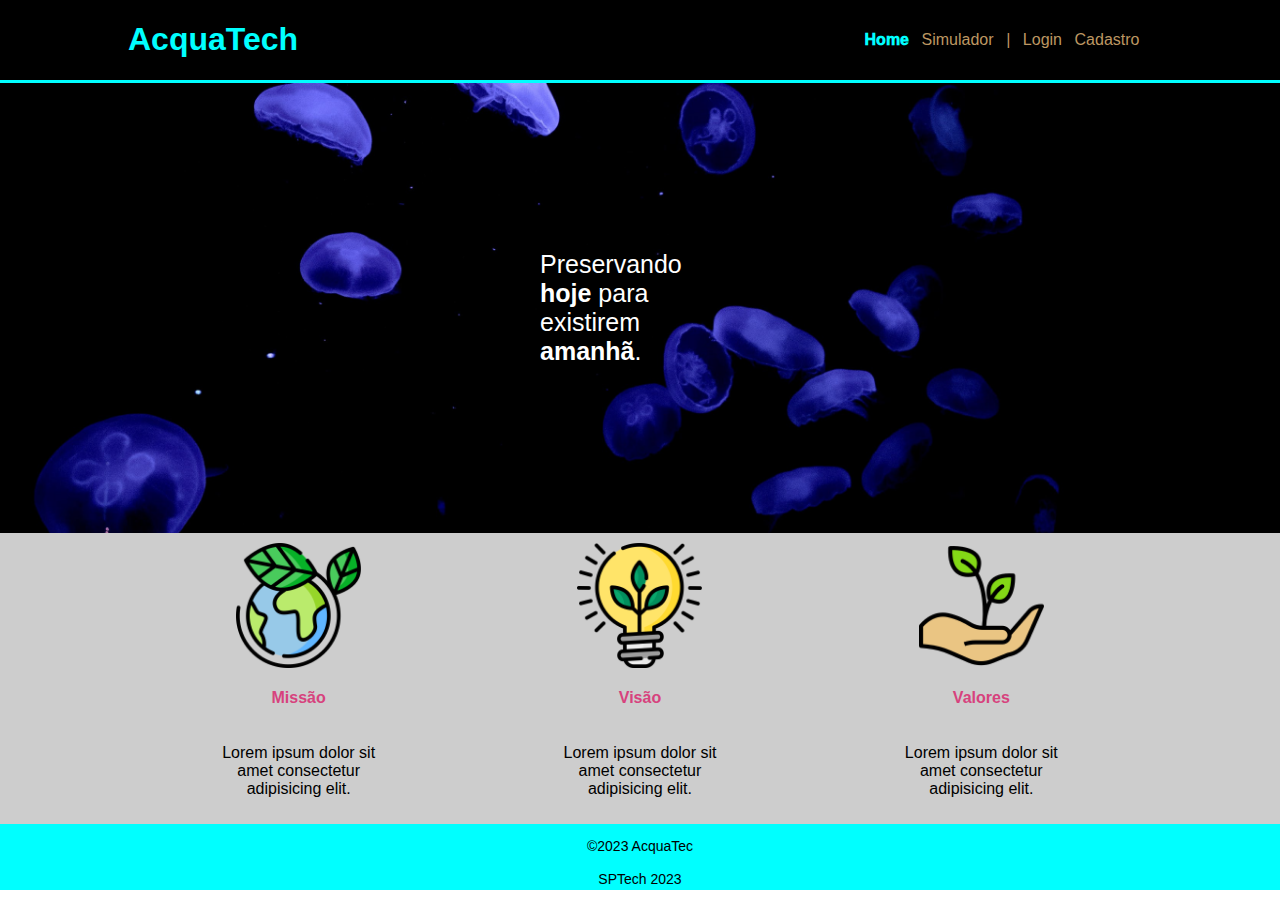
<file: index.html>
<!DOCTYPE html>
<html lang="en">

<head>
    <meta charset="UTF-8">
    <meta http-equiv="X-UA-Compatible" content="IE=edge">
    <meta name="viewport" content="width=device-width, initial-scale=1.0">
    <title>HOME - AcquaTec</title>
    <link rel="shortcut icon" href="img/favicon2.ico" type="image/x-icon">
    <link rel="stylesheet" href="css/style.css">
</head>

<body>
    <!-- Começo do Header -->
    <div class="header">
        <div class="container">
            <h1 class="logo">AcquaTech</h1>
            <ul class="navBar">
                <li id="aqui">Home</li>
                <li> <a href="https://www.google.com.br/">Simulador</a></li>
                <li>|</li>
                <li> <a href="login.html">Login</a></li>
                <li> <a href="cadastro.html">Cadastro</a></li>
            </ul>
        </div>
    </div>
    <!-- Fim do Header -->
    
    <!-- Começo do Banner -->
    <div class="banner">
        <div class="container">
            <p>
                Preservando <span>hoje</span> para existirem <span>amanhã</span>.
            </p>
        </div>
    </div>
    <!-- Fim do Banner -->

    <!-- Começo do Social -->
    <div class="social">
        <div class="container">
            <div class="card">
                <img src="img/planet-earth_color.png" alt="Planeta - Missão">
                <h4>Missão</h4>
                <p>Lorem ipsum dolor sit amet consectetur adipisicing elit.</p>
            </div>
            <div class="card">
                <img src="img/lightbulb_color.png" alt="Lâmpada - Visão">
                <h4>Visão</h4>
                <p>Lorem ipsum dolor sit amet consectetur adipisicing elit.</p>
            </div>
            <div class="card">
                <img src="img/growth_color.png" alt="Mão - Valores">
                <h4>Valores</h4>
                <p>Lorem ipsum dolor sit amet consectetur adipisicing elit.</p>
            </div>
        </div>
    </div>
    <!-- Fim do Social -->

    <!-- Começo do Footer -->
    <div class="footer">
        <div class="container">
            <p>©2023 AcquaTec</p>
            <p>SPTech 2023</p>
        </div>
    </div>
    <!-- Começo do Footer -->
</body>

</html>
</file>
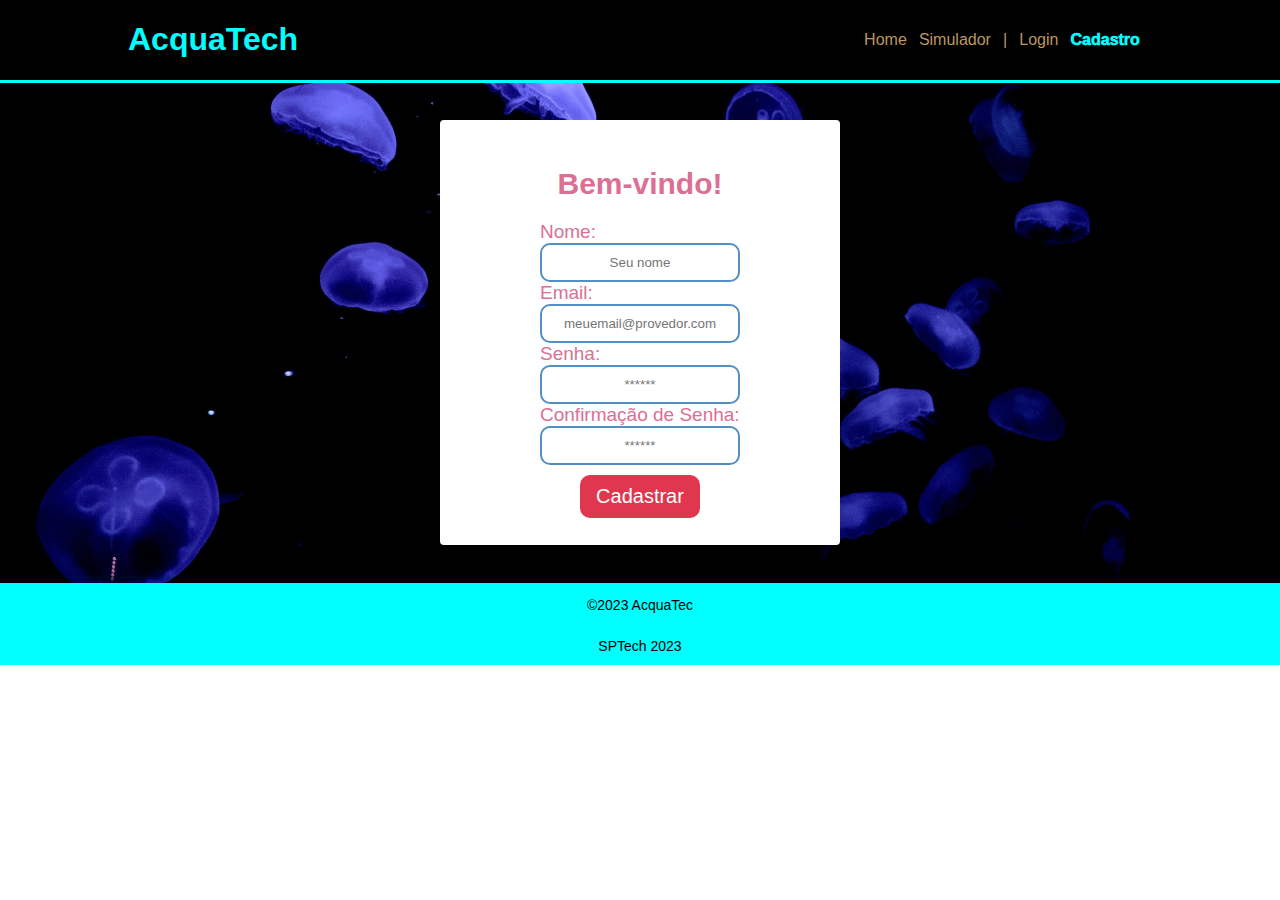
<file: cadastro.html>
<!DOCTYPE html>
<html lang="en">
<head>
    <meta charset="UTF-8">
    <meta http-equiv="X-UA-Compatible" content="IE=edge">
    <meta name="viewport" content="width=device-width, initial-scale=1.0">
    <title>CADASTRO - Acquatec</title>
    <link rel="shortcut icon" href="img/favicon2.ico" type="image/x-icon">
    <link rel="stylesheet" href="css/estilocadastro.css">
</head>
<body>
    <!-- Começo Header -->
    <div class="header">
        <div class="container">
            <h1 class="titulo">AcquaTech</h1>

            <ul class="navBar">
                <li> <a href="index.html">Home</a></li>
                <li>Simulador</li>
                <li>|</li>
                <li><a href="login.html">Login</a></li>
                <li id="aqui">Cadastro</li>
            </ul>
        </div>
    </div>
    <!-- Fim do Header -->

    <!-- Começo do Banner -->

        <div class="banner">
            <div class="container">
                <div class="caixa_formulario">
                    <h1>Bem-vindo!</h1>
                    <div class="formulario">
                        
                        <span>Nome:</span>
                        <input id="input_nome" type="text" placeholder="Seu nome">

                        <span>Email:</span>
                        <input id="input_email" type="email" placeholder="meuemail@provedor.com">

                        <span>Senha:</span>
                        <input id="input_senha" type="password" placeholder="******">

                        <span>Confirmação de Senha:</span>
                        <input id="input_confirma_senha" type="password" placeholder="******">

                        <button>Cadastrar</button>
                    </div>

                </div>
            </div>
        </div>
        <!-- Fim do Banner -->

        <!-- Começo do Footer -->
        
        <div class="footer">
            <div class="container">
                <p>©2023 AcquaTec</p>
                <p>SPTech 2023</p>
            </div>
        </div>
        <!-- Começo do Footer -->
   
</body>
</html>
</file>
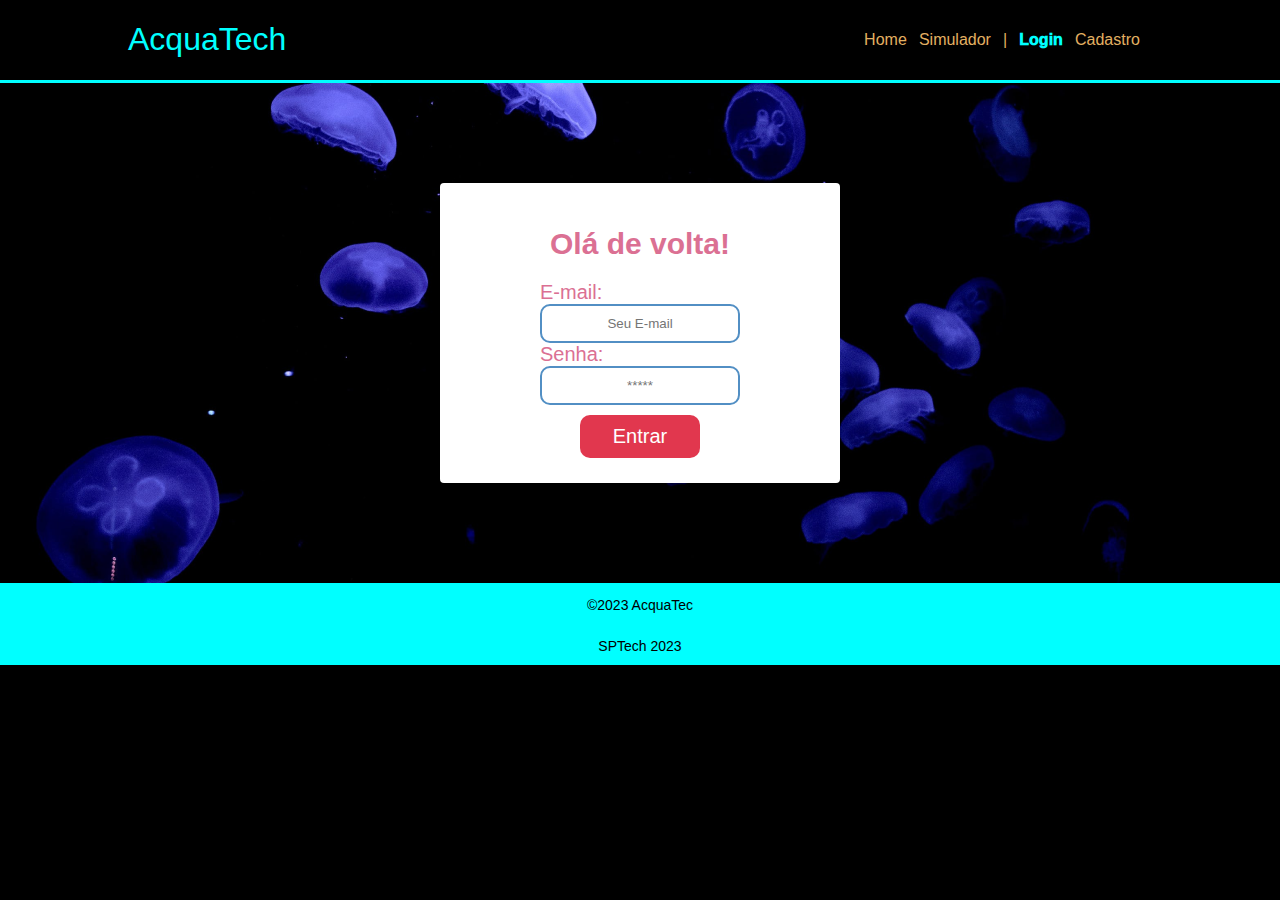
<file: login.html>
<!DOCTYPE html>
<html lang="en">

<head>
    <meta charset="UTF-8">
    <meta http-equiv="X-UA-Compatible" content="IE=edge">
    <meta name="viewport" content="width=device-width, initial-scale=1.0">
    <title>LOGIN - AquaTech</title>

    <link rel="shortcut icon" href="img/favicon2.ico" type="image/x-icon">
    <!-- Aqui colocamos o link para o arquivo de estilização-->
    <link rel="stylesheet" href="css/estilo.css">
    <link rel="stylesheet" href="css/formulario-estilo.css">
</head>

<body>
    <!-- Começo do Header -->
    <div class="header">
        <div class="container">
            <h1 class="titulo">AcquaTech</h1>

            <ul class="navBar">
                <li> <a href="index.html">Home</a></li>
                <li>Simulador</li>
                <li>|</li>
                <li id="aqui">Login</li>
                <li><a href="cadastro.html">Cadastro</a></li>
            </ul>
        </div>

    </div>
    <!-- Fim do Header -->

    <!-- Começo do Banner -->

    <div class="banner">
        <div class="container">
            <div class="caixa_formulario">
                <h1>Olá de volta!</h1>
                <div class="formulario">

                    <span>E-mail:</span>
                    <input id="email_input" type="email" placeholder="Seu E-mail">

                    <span>Senha:</span>
                    <input id="senha_input" type="password" placeholder="*****">

                    <button>Entrar</button>
                </div>
            </div>
        </div>
    </div>

    <!-- Fim do Banner -->

     <!-- Começo do Footer -->
     <div class="footer">
        <div class="container">
            <p>©2023 AcquaTec</p>
            <p>SPTech 2023</p>
        </div>
    </div>
    <!-- Começo do Footer -->

</body>

</html>
</file>
<file: css/style.css>
*{
    font-family: Arial;
}
body{
    margin: 0;
}

.container{
    display: flex;
    width: 80%;
    margin: auto;
}

/* Começo Header */

.header{
    width: 100%;
    background-color: black;
    border-bottom: solid aqua 3px;
}

.header .container{
    justify-content: space-between;
    align-items: center;
}

.logo{
    color: aqua;
}
.header ul #aqui {
    font-weight: 1000;
    color: aqua;
}
.navBar{
    width: 300px;
    display: flex;
    color: #bd9762;
    list-style: none;
    justify-content: space-evenly;
}

.navBar a {
    text-decoration: none;
    color: #bd9762;
}

/* Fim do Header */

/* Começo do Banner */

.banner{
    background-image: url(../img/bg-jelly-fish-para_outras_pags.png);
    background-size: cover;
    width: 100%;
    height: 450px;
}

.banner .container{
    justify-content: center;
    align-items: center;
    height: 100%;
}

.banner .container p{
    color: white;
    font-size: 25px;
    width: 200px;
}

.banner .container p span{
    font-weight: 800;
}

/* Fim do Banner */

/* Começo do Social */

.social{
    background-color: #cdcdcd;
}

.social .container .card img{
    width: 125px;
    height: 125px;
}

.social .container{
    justify-content: space-around;
}

.social .container .card{
    display: flex;
    flex-direction: column;
    align-items: center;
    padding: 10px;
}

.card h4{
    color: #d7427d;
}

.card p{
    width: 190px;
    text-align: center;
}

/* Fim do Social */

/* Começo do Footer */

.footer{
    width: 100%;
    background-color: aqua;
}

.footer .container{
    width: 80%;
    display: flex;
    flex-direction: column; 
    align-items: center;
}

.footer .container p{
    width: 150px;
    height: 5px;
    text-align: center;
    font-size: 14px;
}

/* Fim do Footer */
</file>
<file: css/estilocadastro.css>
*{
    font-family: Arial;
}
body{
    margin: 0;
}

.container{
    display: flex;
    width: 80%;
    margin: auto;
}

/* Começo do Header */

.header{
    width: 100%;
    background-color: black;
    border-bottom: solid aqua 3px;
}
.header .container{
    justify-content: space-between;
    align-items: center;
}
.titulo{
    color: aqua;
}
.header ul #aqui{
    font-weight: 1000;
    color: aqua;
}
.navBar{
    width: 300px;   
    display:flex;
    color: #bd9762;
    list-style: none;
    justify-content: space-evenly;
}
.navBar a{
    text-decoration: none;
    color: #bd9762;
}
/* Fim da Header */

/* Começo do Banner */

.banner{
    background-image: url(../img/bg-jelly-fish-para_outras_pags.png);
    height: 500px;
    color: #fff;
    display: flex;
}
.banner .container p span{
    font-weight: 1000;
}
.banner .container{
    font-size: 36px;
    justify-content: center;
}
.banner .container p{
    width: 30%;
}
.caixa_formulario{
    background: white;
    width: 400px;
    height: 425px;
    color: palevioletred;
    display:flex;
    flex-direction: column;
    justify-content: center;
    align-items: center;
    border-radius: 4px;
}
.caixa_formulario h1{
font-size: 30px;
}
.formulario{
    display: flex;
    flex-direction: column;
    width:200px;
}
.formulario button{
    margin-top: 10px;
    background: #e1374e;
    color: #fff;
    padding: 10px 15px;
    border: none;
    border-radius: 10px;
    font-size: 20px;
    width:120px;
    align-self: center;
    cursor: pointer;
}
.formulario input{
    padding: 10px 15px;
    text-align: center;
    border: 2px solid rgb(82, 143, 196);
    border-radius: 10px;
}
.formulario span{
    font-size: 19px;
}

/* Fim do Banner */

/* Começo do Footer */

.footer{
    width: 100%;
    background-color: aqua;
}

.footer .container{
    width: 80%;
    display: flex;
    flex-direction: column; 
    align-items: center;
}

.footer .container p{
    width: 150px;
    height: 13px;
    text-align: center;
    font-size: 14px;
}

/* Fim do Footer */
</file>
<file: css/estilo.css>
*{
    font-family: Arial;
}

body {
    margin: 0;
    background: black;
}

/* Começo do cabeçalho */

.header {
    border-bottom: 3px solid aqua;
}

.container {
    width: 80%;
    margin: auto;
    display: flex;
}

.header .container {
    justify-content: space-between;
}

.header ul #aqui {
    font-weight: 1000;
    color: aqua;
}

ul {
    color: #e3b062;
}

a {
    color: #e3b062;
    text-decoration: none;
}

.titulo {
    color: aqua;
    width: fit-content;
    font-weight: 500;
}

.navBar {
    width: 300px;
    padding: 0;
    list-style: none;
    display: flex;
    justify-content: space-evenly;
    align-items: center;
}

/* Fim do cabeçalho */

/* Começo do Banner */

.banner {
    background-image: url("../img/bg-jelly-fish-para_outras_pags.png");
    height: 500px;
    color: #fff;
    display: flex;
}

.banner .container p span {
    font-weight: 1000;
}

.banner .container {
    font-size: 36px;
    justify-content: center;
}

.banner .container p {
    width: 30%;
}

/* Fim do banner */

/* Começo do Social */
.social {
    background-color: beige;
    display: flex;
}

.box img {
    width: 170px;
}

.social .container .boxes {
    display: flex;
    width: 100%;
    justify-content: space-evenly;
}

.box {
    margin-top: 50px;
    display: flex;
    flex-direction: column;
    align-items: center;
}

.social p {
    text-align: center;
}

/* Final do Social */

/* Começo do Footer */

.footer{
    width: 100%;
    background-color: aqua;
}

.footer .container{
    width: 80%;
    display: flex;
    flex-direction: column; 
    align-items: center;
}

.footer .container p{
    width: 150px;
    height: 13px;
    text-align: center;
    font-size: 14px;
}
/* Fim do Footer */
</file>
<file: css/formulario-estilo.css>
.caixa_formulario {
    background: white;
    width: 400px;
    height: 300px;
    color: palevioletred;
    display: flex;
    flex-direction: column;
    justify-content: center;
    align-items: center;
    border-radius: 4px;
}

.caixa_formulario h1 {
    font-size: 30px;
}

.formulario {
    display: flex;
    flex-direction: column;
    width: 200px;
}

.formulario button {
    margin-top: 10px;
    background: #e1374e;
    color: #fff;
    padding: 10px 15px;
    border: none;
    border-radius: 10px;
    font-size: 20px;
    width: 120px;
    align-self: center;
    cursor: pointer;
}

.formulario input {
    padding: 10px 15px;
    text-align: center;
    border: 2px solid rgb(82, 143, 196);
    border-radius: 10px;
}

.formulario span {
    font-size: 20px;
}
</file>
